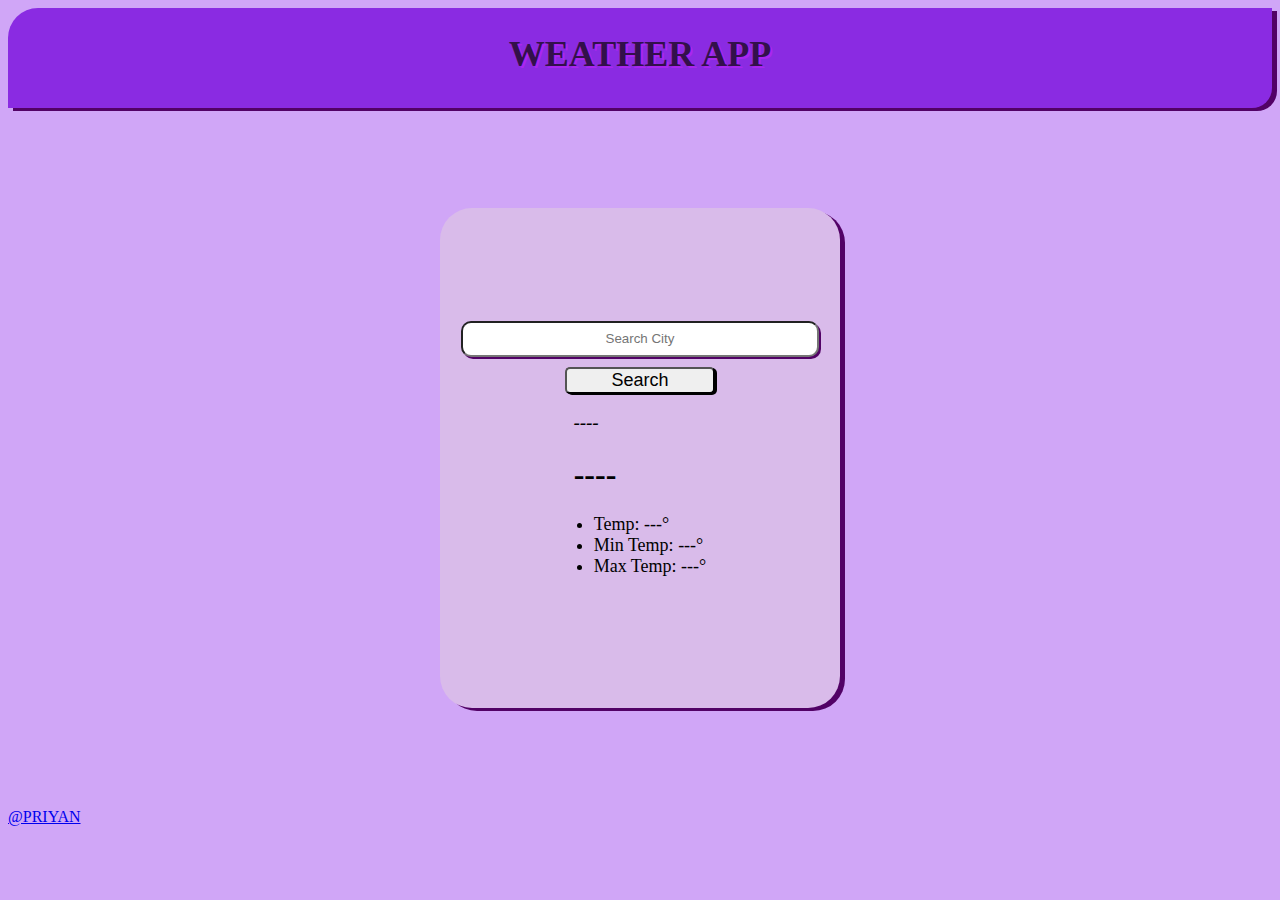
<file: index.html>
<!DOCTYPE html>
<html lang="en">

<head>
    <meta charset="UTF-8">
    <meta name="viewport" content="width=device-width, initial-scale=1.0">
    <title>Weather App</title>
    <link rel="stylesheet" href="weather.css">
</head>

<body>
    <header>
        <div class="nav-bar">WEATHER APP </div>
    </header>
    <div class="main-container">
        <div class="input" >
            <input type="text" id="cityName" placeholder="Search City">
        </div>
        <button type="button"  id="btnop" class="btn">Search </button>
        <div id="weather-output" class="main-box">
            <div class="card-deck text center">
                <div class="card shadow-sm" id="weather">
                    <div class="card-header">
                        <h3 id="city-name" class="font-weight-normal">----</h3>
                    </div>
                    <div class="card-body">
                        <div id="icon"> </div>
                        <h1 id="weather-type" class="card-title">----</h1>
                        <ul class="list">
                            <li>Temp: <span id="temp">---</span>°</li>
                            <li>Min Temp: <span id="min-temp">---</span>°</li>
                            <li>Max Temp: <span id="max-temp">---</span>°</li>
                        </ul>
                    </div>
                   
                </div>
                <script src="weather.js"></script>
            </div>

        </div>



    </div>
<footer><a href="https://github.com/Priyan2190">@PRIYAN</a></footer>
</body>

</html>
<!-- <img src="https://openweathermap.org/img/wn/04n@2x.png" alt="icons"> -->
</file>
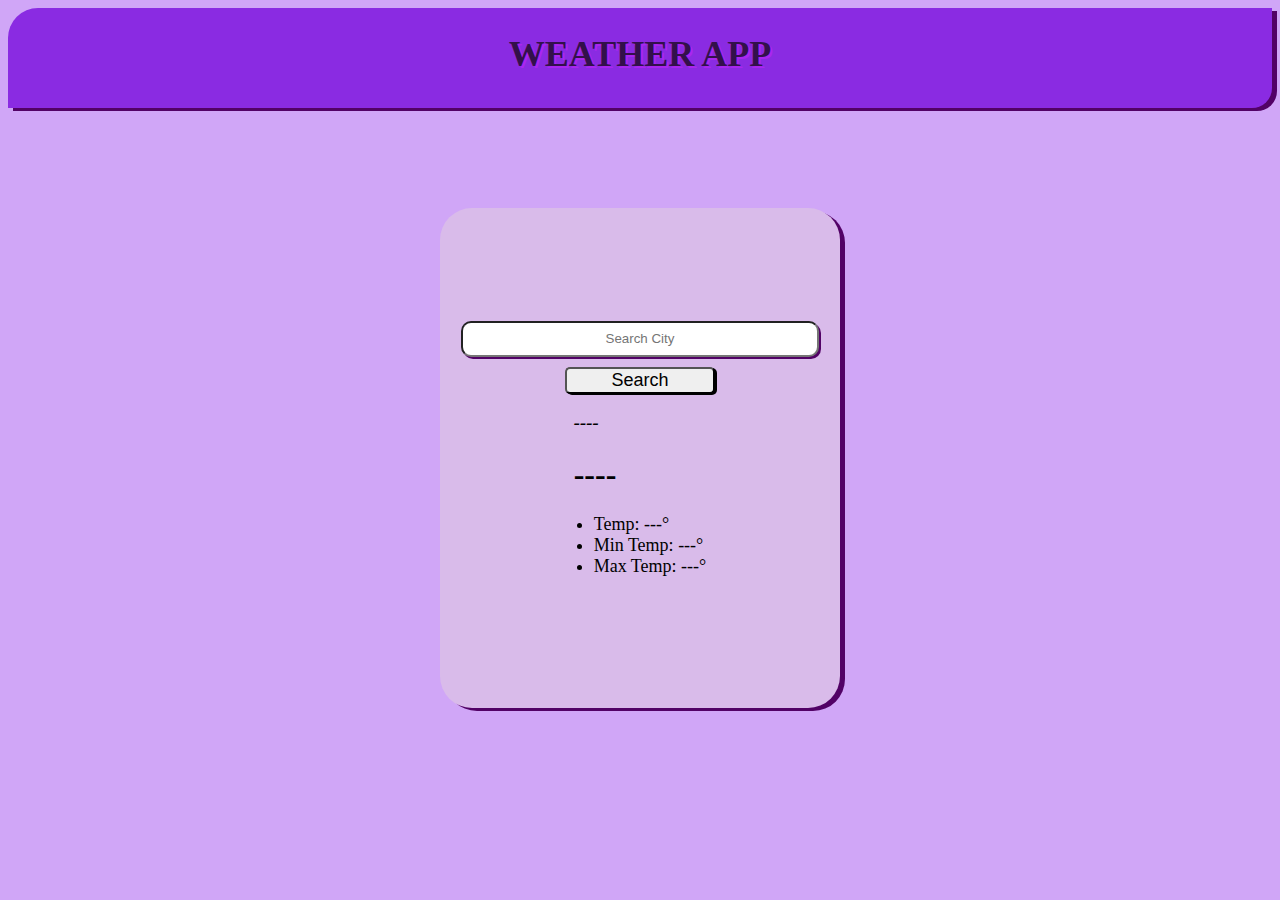
<file: weather.html>
<!DOCTYPE html>
<html lang="en">

<head>
    <meta charset="UTF-8">
    <meta name="viewport" content="width=device-width, initial-scale=1.0">
    <title>Weather App</title>
    <link rel="stylesheet" href="weather.css">
</head>

<body>
    <header>
        <div class="nav-bar">WEATHER APP </div>
    </header>
    <div class="main-container">
        <div class="input" >
            <input type="text" id="cityName" placeholder="Search City">
        </div>
        <button type="button"  id="btnop" class="btn">Search </button>
        <div id="weather-output" class="main-box">
            <div class="card-deck text center">
                <div class="card shadow-sm" id="weather">
                    <div class="card-header">
                        <h3 id="city-name" class="font-weight-normal">----</h3>
                    </div>
                    <div class="card-body">
                        <div id="icon"> </div>
                        <h1 id="weather-type" class="card-title">----</h1>
                        <ul class="list">
                            <li>Temp: <span id="temp">---</span>°</li>
                            <li>Min Temp: <span id="min-temp">---</span>°</li>
                            <li>Max Temp: <span id="max-temp">---</span>°</li>
                        </ul>
                    </div>
                   
                </div>
                <script src="weather.js"></script>
            </div>

        </div>



    </div>

</body>

</html>
<!-- <img src="https://openweathermap.org/img/wn/04n@2x.png" alt="icons"> -->
</file>
<file: weather.css>
body {
    background-color: rgb(208, 166, 247);
}

header {
    background-color: blueviolet;
    overflow: hidden;
    height: 100px;

    box-shadow: 5px 3px rgb(82, 2, 102);
    align-items: center;
    margin: 0px auto;
    text-align: center;
    color: #33104b;
    font-size: 30px;
    font-weight: bolder;
    border-top-left-radius: 30px;
    border-bottom-right-radius: 20px;
    text-shadow: #aa26f1 2px 2px;


}

.nav-bar {
    margin-top: 20px;
    padding: 5px 5px 5px 5px;
    font-size: larger;

}

.main-container {
    height: 500px;
    width: 400px;
    background-color: rgb(217, 187, 234);
    border-radius: 2rem;
    justify-content: center;
    display: flex;
    flex-direction: column;
    box-shadow: 5px 3px rgb(82, 2, 102);
    align-items: center;
    margin: 100px auto;
}

.list {
    margin-left: -20px;
    font-size: large;
}

input {
    width: 350px;
    height: 30px;
    margin: 0 auto;
    text-align: center;
    border-radius: 10px;
    box-shadow: rgb(82, 2, 102) 2px 2px;


}

.card-header {
    font-style: italic;
}

button {
    width: 150px;
    margin: 0 auto;
    margin-top: 10px;
    font-size: large;
    border-radius: 5px;
    box-shadow: 2px 1px;


}

@media only sreen and (max-width:400px){
 .header,.main-container {
width: 90%;
 }
 .nav-bar {
    font-size: smaller;
    border-radius: 1.5rem;
    text-align: center;
    font-weight: bold;
  }
  .main-container {
    align-items: center;
    justify-content: center;
    display: flex;
    flex-direction: column;
    margin: 0 auto;
    height: auto;
    margin-top: 50px;
    margin-bottom: 50px;
    padding: 20px;
  }




}
</file>
